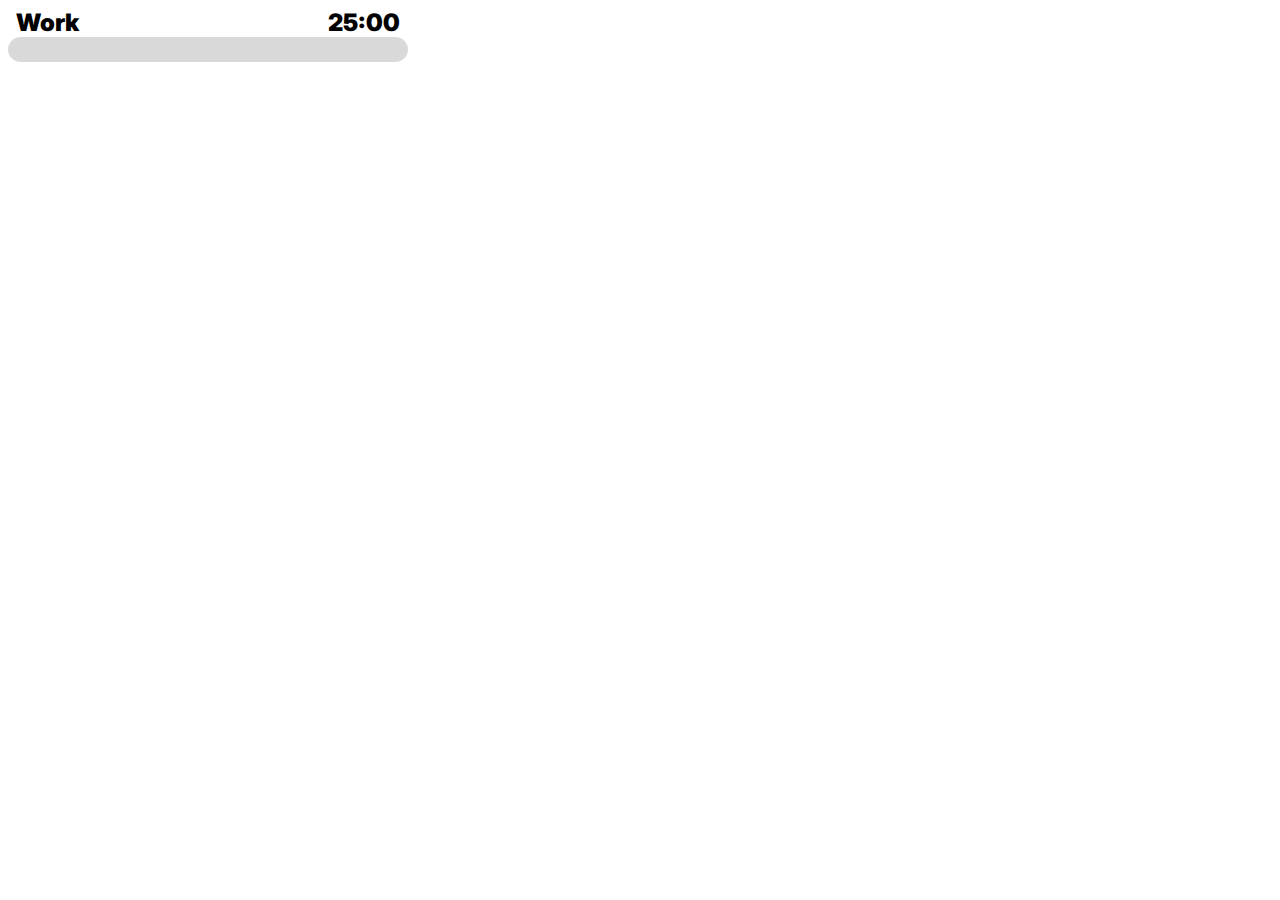
<file: Version-1/index.html>
<!DOCTYPE html>
<html lang="en">
<head>
    <meta charset="UTF-8">
    <meta name="viewport" content="width=device-width, initial-scale=1.0">
    <title>Pomodoro Timer</title>
    <link rel="stylesheet" href="style.css">
</head>
<body>

    <div class="container grid col-1 row-2">
        <div class="grid row-1 col-2 align-self-end">
            <div class="mode ms-2 fw-900 fs-3">Work</div>
            <div class="timer me-2 fw-900 fs-3 justify-self-end">00:00</div>
        </div>
        <div class="grid row-1 col-1 align-self-start">
            <div class="total-progress">
                <div class="progress work"></div>
            </div>
        </div>
    </div>
    
    <script src="index.js"></script>
</body>
</html>
</file>
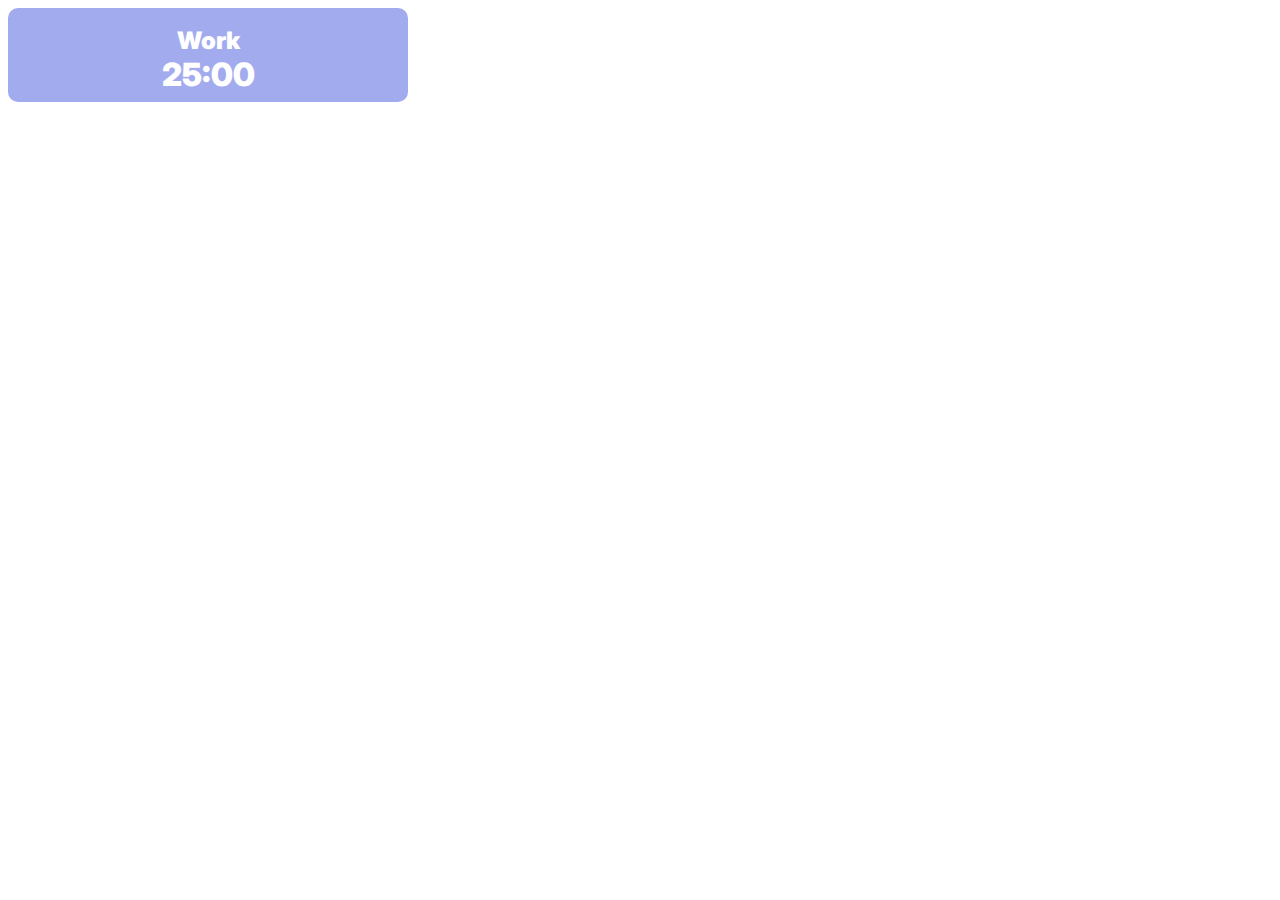
<file: Version-2/index.html>
<!DOCTYPE html>
<html lang="en">
<head>
    <meta charset="UTF-8">
    <meta name="viewport" content="width=device-width, initial-scale=1.0">
    <title>Pomodoro Timer</title>
    <link rel="stylesheet" href="style.css">
</head>
<body>

    <div class="container work grid col-1 row-2 ">
        <div class="grid row-1 col-1 justify-self-center align-self-end">
            <div class="mode fw-900 fs-3">Work</div>
        </div>
        <div class="grid row-1 col-1 justify-self-center align-self-start pb-2">
            <div class="timer fw-900 fs-4">00:00</div>
        </div>
    </div>
    
    <script src="index.js"></script>
</body>
</html>
</file>
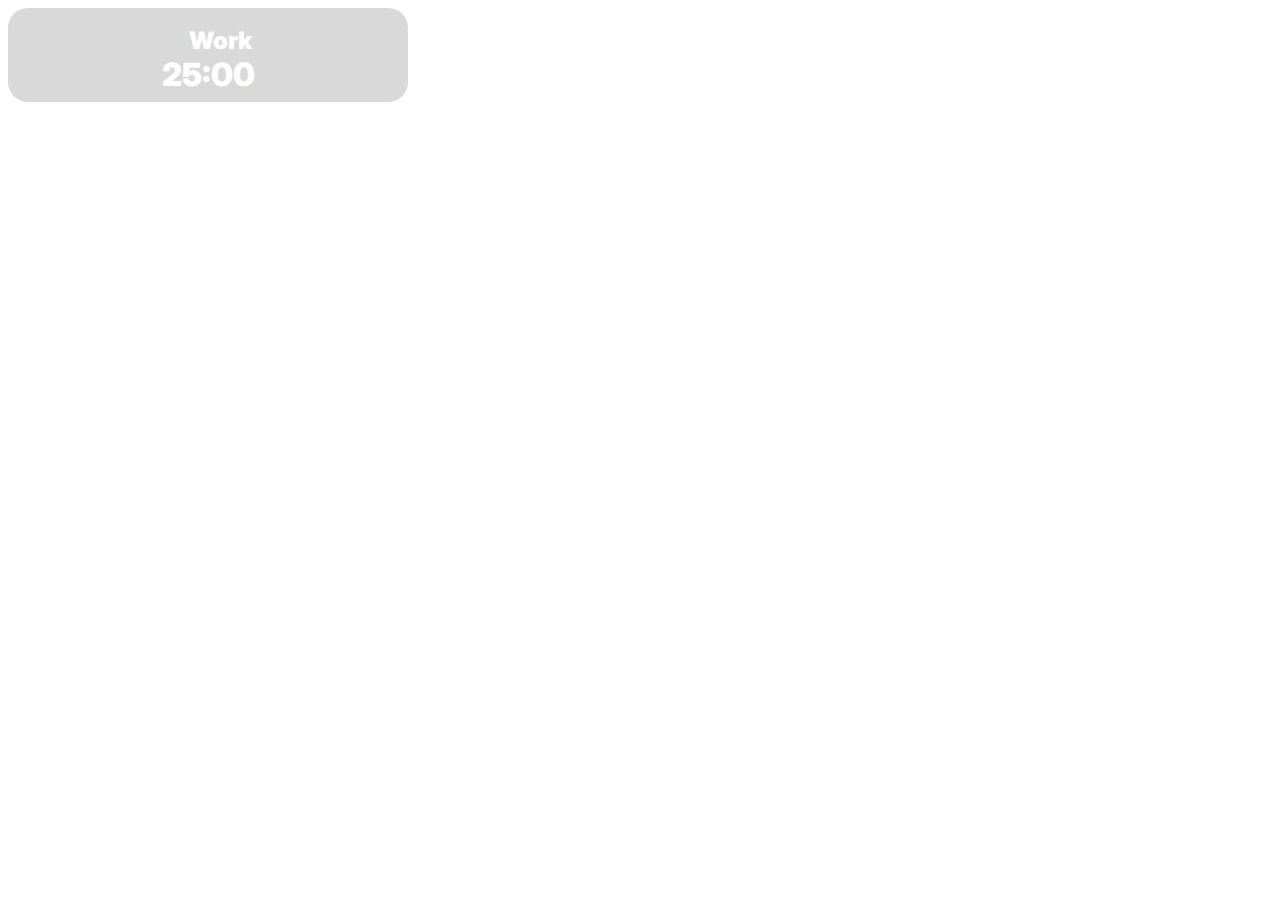
<file: Version-3/index.html>
<!DOCTYPE html>
<html lang="en">
<head>
    <meta charset="UTF-8">
    <meta name="viewport" content="width=device-width, initial-scale=1.0">
    <title>Pomodoro Timer</title>
    <link rel="stylesheet" href="style.css">
</head>
<body>

    <div class="container pos-relative grid col-1 row-2 ">
        <div class="grid zindex-30 row-1 col-1 justify-self-center align-self-end">
            <div class="ms-5 mode fw-900 fs-3 pos-relative">Work</div>
        </div>
        <div class="grid zindex-30 row-1 col-1 justify-self-center align-self-start pb-2">
            <div class="timer fw-900 fs-4">00:00</div>
        </div>
        <div class="total-progress">
            <div class="progress work"></div>
        </div>
    </div>
    
    <script src="index.js"></script>
</body>
</html>
</file>
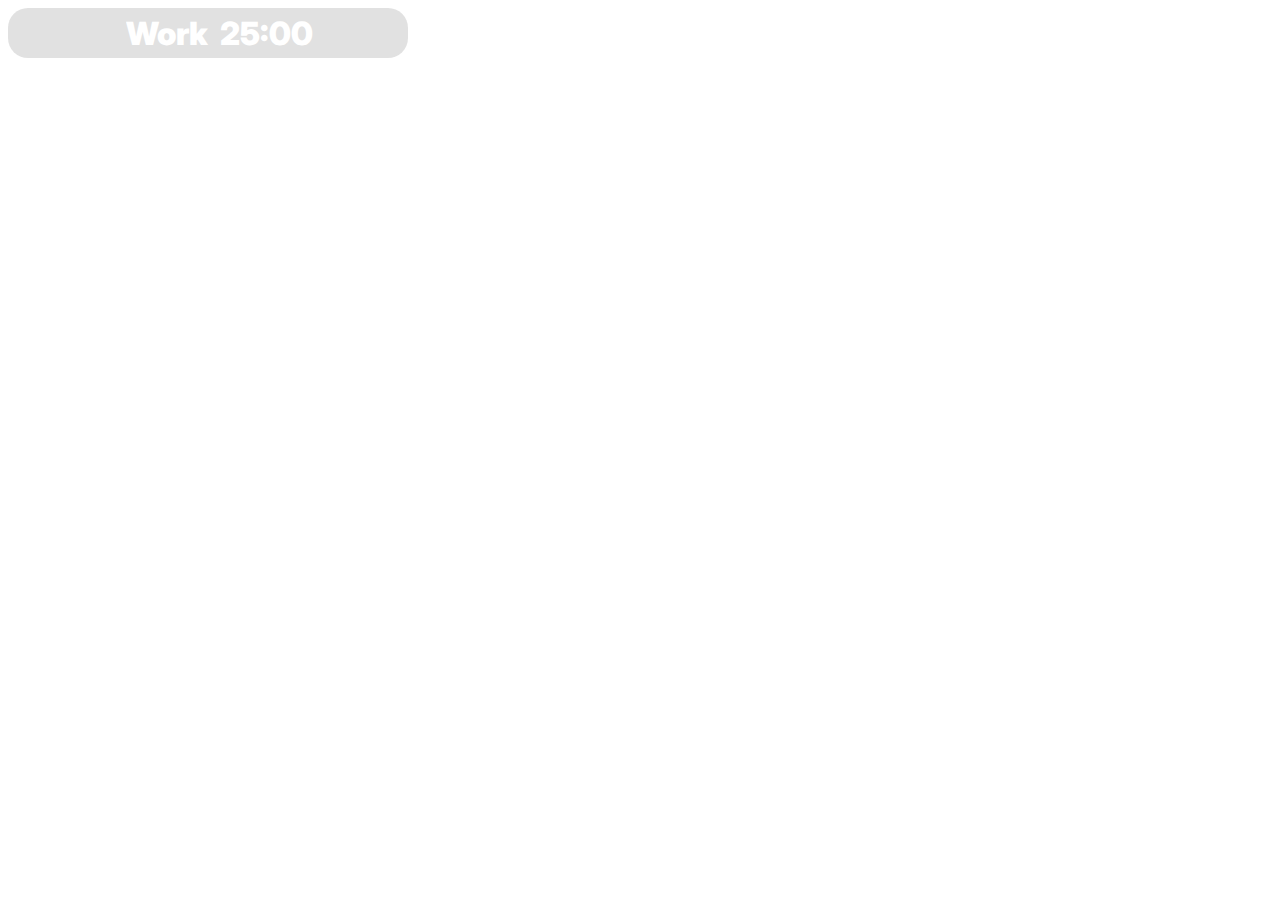
<file: Version-3b/index.html>
<!DOCTYPE html>
<html lang="en">
<head>
    <meta charset="UTF-8">
    <meta name="viewport" content="width=device-width, initial-scale=1.0">
    <title>Pomodoro Timer</title>
    <link rel="stylesheet" href="style.css">
</head>
<body>

    <div class="container pos-relative grid col-2 row-1 ">
        <div class="grid zindex-30 row-1 col-1 justify-self-end align-self-center">
            <div class="ms-5 mode fw-900 fs-4 pos-relative">Work</div>
        </div>
        <div class="grid zindex-30 row-1 col-1 ms-3 justify-self-start align-self-center">
            <div class="timer fw-900 fs-4">00:00</div>
        </div>
        <div class="total-progress">
            <div class="progress work"></div>
        </div>
    </div>
    
    <script src="index.js"></script>
</body>
</html>
</file>
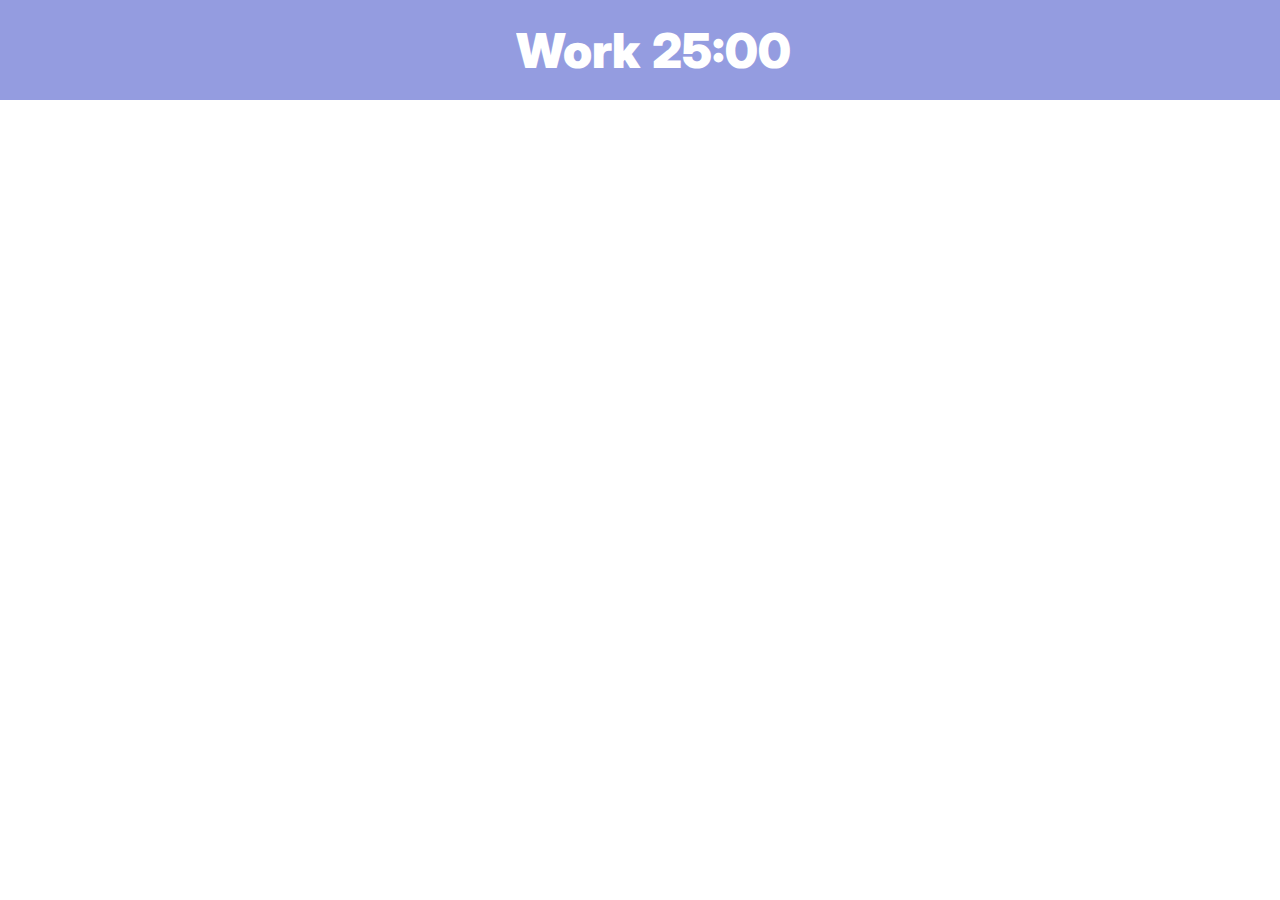
<file: Version-4/index.html>
<!DOCTYPE html>
<html lang="en">
<head>
    <meta charset="UTF-8">
    <meta name="viewport" content="width=device-width, initial-scale=1.0">
    <title>Pomodoro Timer</title>
    <link rel="stylesheet" href="style.css">
</head>
<body>

    <div class="container pos-relative grid col-2 row-1 ">
        <div class="grid zindex-30 row-1 col-1 justify-self-end align-self-center">
            <div class="ms-5 mode fw-900 fs-5 pos-relative animate">Work</div>
        </div>
        <div class="grid zindex-30 row-1 col-1 justify-self-start ms-3 align-self-center">
            <div class="timer fw-900 fs-5">00:00</div>
        </div>
        <div class="total-progress">
            <div class="progress work"></div>
        </div>
    </div>
    
    <script src="index.js"></script>
</body>
</html>
</file>
<file: Version-1/style.css>
@import url('https://fonts.googleapis.com/css2?family=Inter:wght@500;700;900&display=swap');

html {font-size: 16px;font-family: 'Inter', sans-serif;}
.container {
    max-width: 400px;
    min-height: 50px; 
    height: 100%; 
    width: 100%; 
    background: white; 
}

.grid {display: grid;}
.row-1 {grid-template-rows: 1fr;}
.row-2 {grid-template-rows: 1fr 1fr;}
.col-1 {grid-template-columns: 1fr;}
.col-2 {grid-template-columns: 1fr 1fr;}

.align-self-start {align-self: flex-start}
.align-self-end {align-self: flex-end}
.justify-self-end {justify-self: flex-end}


/* fonts */
.fw-bold {font-weight: bold;}
.fw-900 {font-weight: 900;}
.fs-1 {font-size: 0.5rem;}
.fs-2 {font-size: 1rem;}
.fs-3 {font-size: 1.5rem;}

/* padding */
.p-0 {padding: 0;}
.p-1 {padding: 0.25rem;}
.p-2 {padding: 0.5rem;}
.p-3 {padding: 0.75rem;}
.p-4 {padding: 1rem;}
.p-5 {padding: 1.5rem;}

/* margin */
.m-0 {margin: 0;}
.m-1 {margin: 0.25rem;}
.m-2 {margin: 0.5rem;}
.m-3 {margin: 0.75rem;}
.m-4 {margin: 1rem;}
.m-5 {margin: 1.5rem;}
.ms-0 {margin-left: 0;}
.ms-1 {margin-left: 0.25rem;}
.ms-2 {margin-left: 0.5rem;}
.ms-3 {margin-left: 0.75rem;}
.ms-4 {margin-left: 1rem;}
.ms-5 {margin-left: 1.5rem;}
.me-0 {margin-right: 0;}
.me-1 {margin-right: 0.25rem;}
.me-2 {margin-right: 0.5rem;}
.me-3 {margin-right: 0.75rem;}
.me-4 {margin-right: 1rem;}
.me-5 {margin-right: 1.5rem;}




/* percent bars */
.total-progress {
    position: relative; 
    width: 400px;
    height: 25px; 
    border-radius: 20px; 
    background: #D9D9D9; 
    overflow: hidden;
}

.progress {
    --width: 0%; 
    position: absolute;
    top: 0; 
    left: 0; 
    height: 25px; 
    width: var(--width); 
    border-radius: 20px; 
}

.progress.work {background: #6572E5;}
.progress.rest {background: #E56565;}
</file>
<file: Version-2/style.css>
@import url('https://fonts.googleapis.com/css2?family=Inter:wght@500;700;900&display=swap');

html {font-size: 16px;font-family: 'Inter', sans-serif;}
.container {
    max-width: 400px;
    min-height: 50px; 
    height: 100%; 
    width: 100%; 
    border-radius: 10px;
    color: white;

}

.grid {display: grid;}
.row-1 {grid-template-rows: 1fr;}
.row-2 {grid-template-rows: 1fr 1fr;}
.col-1 {grid-template-columns: 1fr;}
.col-2 {grid-template-columns: 1fr 1fr;}

.align-self-start {align-self: flex-start}
.align-self-end {align-self: flex-end}
.justify-self-end {justify-self: flex-end}
.justify-self-center {justify-self: center}


/* fonts */
.fw-bold {font-weight: bold;}
.fw-900 {font-weight: 900;}
.fs-1 {font-size: 0.5rem;}
.fs-2 {font-size: 1rem;}
.fs-3 {font-size: 1.5rem;}
.fs-4 {font-size: 2rem;}

/* padding */
.p-0 {padding: 0;}
.p-1 {padding: 0.25rem;}
.p-2 {padding: 0.5rem;}
.p-3 {padding: 0.75rem;}
.p-4 {padding: 1rem;}
.p-5 {padding: 1.5rem;}
.pb-0 {padding-bottom: 0;}
.pb-1 {padding-bottom: 0.25rem;}
.pb-2 {padding-bottom: 0.5rem;}
.pb-3 {padding-bottom: 0.75rem;}
.pb-4 {padding-bottom: 1rem;}
.pb-5 {padding-bottom: 1.5rem;}

/* margin */
.m-0 {margin: 0;}
.m-1 {margin: 0.25rem;}
.m-2 {margin: 0.5rem;}
.m-3 {margin: 0.75rem;}
.m-4 {margin: 1rem;}
.m-5 {margin: 1.5rem;}
.ms-0 {margin-left: 0;}
.ms-1 {margin-left: 0.25rem;}
.ms-2 {margin-left: 0.5rem;}
.ms-3 {margin-left: 0.75rem;}
.ms-4 {margin-left: 1rem;}
.ms-5 {margin-left: 1.5rem;}
.me-0 {margin-right: 0;}
.me-1 {margin-right: 0.25rem;}
.me-2 {margin-right: 0.5rem;}
.me-3 {margin-right: 0.75rem;}
.me-4 {margin-right: 1rem;}
.me-5 {margin-right: 1.5rem;}




/* percent bars */
.total-progress {
    position: relative; 
    width: 400px;
    height: 25px; 
    border-radius: 20px; 
    background: #D9D9D9; 
    overflow: hidden;
}

.progress {
    --width: 0%; 
    position: absolute;
    top: 0; 
    left: 0; 
    height: 25px; 
    width: var(--width); 
    border-radius: 20px; 
}

.container.work {background: rgba(102, 115, 229, 0.6)}
.container.rest {background: rgba(229, 102, 102,0.6)}
</file>
<file: Version-3/style.css>
@import url('https://fonts.googleapis.com/css2?family=Inter:wght@500;700;900&display=swap');

html {font-size: 16px;font-family: 'Inter', sans-serif;}
.container {
    max-width: 400px;
    min-height: 50px; 
    height: 100%; 
    width: 100%; 
    border-radius: 10px;
    color: white;
    z-index: 20; 

}

.grid {display: grid;}
.row-1 {grid-template-rows: 1fr;}
.row-2 {grid-template-rows: 1fr 1fr;}
.col-1 {grid-template-columns: 1fr;}
.col-2 {grid-template-columns: 1fr 1fr;}
.col-3 {grid-template-columns: 1fr 1fr 1fr;}
.col-4 {grid-template-columns: 1fr 1fr 1fr 1fr;}
.col-6 {grid-template-columns: 1fr 1fr 1fr 1fr 1fr 1fr;}

.align-self-start {align-self: flex-start}
.align-self-end {align-self: flex-end}
.justify-self-end {justify-self: flex-end}
.justify-self-center {justify-self: center}

.pos-relative {position: relative;}
.zindex-30 {z-index: 30;}
/* fonts */
.fw-bold {font-weight: bold;}
.fw-900 {font-weight: 900;}
.fs-1 {font-size: 0.5rem;}
.fs-2 {font-size: 1rem;}
.fs-3 {font-size: 1.5rem;}
.fs-4 {font-size: 2rem;}

/* padding */
.p-0 {padding: 0;}
.p-1 {padding: 0.25rem;}
.p-2 {padding: 0.5rem;}
.p-3 {padding: 0.75rem;}
.p-4 {padding: 1rem;}
.p-5 {padding: 1.5rem;}
.pb-0 {padding-bottom: 0;}
.pb-1 {padding-bottom: 0.25rem;}
.pb-2 {padding-bottom: 0.5rem;}
.pb-3 {padding-bottom: 0.75rem;}
.pb-4 {padding-bottom: 1rem;}
.pb-5 {padding-bottom: 1.5rem;}

/* margin */
.m-0 {margin: 0;}
.m-1 {margin: 0.25rem;}
.m-2 {margin: 0.5rem;}
.m-3 {margin: 0.75rem;}
.m-4 {margin: 1rem;}
.m-5 {margin: 1.5rem;}
.ms-0 {margin-left: 0;}
.ms-1 {margin-left: 0.25rem;}
.ms-2 {margin-left: 0.5rem;}
.ms-3 {margin-left: 0.75rem;}
.ms-4 {margin-left: 1rem;}
.ms-5 {margin-left: 1.5rem;}
.me-0 {margin-right: 0;}
.me-1 {margin-right: 0.25rem;}
.me-2 {margin-right: 0.5rem;}
.me-3 {margin-right: 0.75rem;}
.me-4 {margin-right: 1rem;}
.me-5 {margin-right: 1.5rem;}




/* percent bars */
.total-progress {
    position: absolute; 
    width: 400px;
    height: 100%; 
    border-radius: 20px; 
    background: #D9D9D9; 
    overflow: hidden;
    z-index: 10; 
}

.progress {
    --width: 0%; 
    position: absolute;
    top: 0; 
    left: 0; 
    height: 100%; 
    width: var(--width); 
    border-radius: 20px; 
}

.progress.work {background: rgba(102, 115, 229, 0.6)}
.progress.rest {background: rgba(229, 102, 102,0.6)}


/* .animate {
    animation: scroll 3s infinite forwards linear;
} */

@keyframes scroll {
    from {
        left: -220px; 
    }

    to {
        left: 220px;
    }
}
</file>
<file: Version-3b/style.css>
@import url('https://fonts.googleapis.com/css2?family=Inter:wght@500;700;900&display=swap');

html {font-size: 16px;font-family: 'Inter', sans-serif;}
.container {
    max-width: 400px;
    height: 50px; 
    width: 100%; 
    border-radius: 10px;
    color: white;
    z-index: 20; 

}

.grid {display: grid;}
.row-1 {grid-template-rows: 1fr;}
.row-2 {grid-template-rows: 1fr 1fr;}
.col-1 {grid-template-columns: 1fr;}
.col-2 {grid-template-columns: 1fr 1fr;}
.col-3 {grid-template-columns: 1fr 1fr 1fr;}
.col-4 {grid-template-columns: 1fr 1fr 1fr 1fr;}
.col-6 {grid-template-columns: 1fr 1fr 1fr 1fr 1fr 1fr;}

.align-self-start {align-self: flex-start}
.align-self-end {align-self: flex-end}
.align-self-center {align-self: center}
.justify-self-end {justify-self: flex-end}
.justify-self-center {justify-self: center}

.pos-relative {position: relative;}
.zindex-30 {z-index: 30;}
/* fonts */
.fw-bold {font-weight: bold;}
.fw-900 {font-weight: 900;}
.fs-1 {font-size: 0.5rem;}
.fs-2 {font-size: 1rem;}
.fs-3 {font-size: 1.5rem;}
.fs-4 {font-size: 2rem;}

/* padding */
.p-0 {padding: 0;}
.p-1 {padding: 0.25rem;}
.p-2 {padding: 0.5rem;}
.p-3 {padding: 0.75rem;}
.p-4 {padding: 1rem;}
.p-5 {padding: 1.5rem;}
.pb-0 {padding-bottom: 0;}
.pb-1 {padding-bottom: 0.25rem;}
.pb-2 {padding-bottom: 0.5rem;}
.pb-3 {padding-bottom: 0.75rem;}
.pb-4 {padding-bottom: 1rem;}
.pb-5 {padding-bottom: 1.5rem;}

/* margin */
.m-0 {margin: 0;}
.m-1 {margin: 0.25rem;}
.m-2 {margin: 0.5rem;}
.m-3 {margin: 0.75rem;}
.m-4 {margin: 1rem;}
.m-5 {margin: 1.5rem;}
.ms-0 {margin-left: 0;}
.ms-1 {margin-left: 0.25rem;}
.ms-2 {margin-left: 0.5rem;}
.ms-3 {margin-left: 0.75rem;}
.ms-4 {margin-left: 1rem;}
.ms-5 {margin-left: 1.5rem;}
.me-0 {margin-right: 0;}
.me-1 {margin-right: 0.25rem;}
.me-2 {margin-right: 0.5rem;}
.me-3 {margin-right: 0.75rem;}
.me-4 {margin-right: 1rem;}
.me-5 {margin-right: 1.5rem;}




/* percent bars */
.total-progress {
    position: absolute; 
    width: 400px;
    height: 100%; 
    border-radius: 20px; 
    background: rgba(217, 217, 217,0.8); 
    overflow: hidden;
    z-index: 10; 
}

.progress {
    --width: 0%; 
    position: absolute;
    top: 0; 
    left: 0; 
    height: 100%; 
    width: var(--width); 
    border-radius: 20px; 
}

.progress.work {background: rgba(102, 115, 229, 0.8)}
.progress.rest {background: rgba(229, 102, 102,0.8)}


/* .animate {
    animation: scroll 3s infinite forwards linear;
} */

@keyframes scroll {
    from {
        left: -220px; 
    }

    to {
        left: 220px;
    }
}
</file>
<file: Version-4/style.css>
@import url('https://fonts.googleapis.com/css2?family=Inter:wght@500;700;900&display=swap');
* { 
    margin: 0; 
    padding: 0; 
}
html {font-size: 16px;font-family: 'Inter', sans-serif;}
.container {
    width: 1920px;
    min-height: 100px; 
    height: 100%; 
    width: 100%; 
    color: white;
    z-index: 20; 
    overflow: hidden; 

}

.grid {display: grid;}
.row-1 {grid-template-rows: 1fr;}
.row-2 {grid-template-rows: 1fr 1fr;}
.col-1 {grid-template-columns: 1fr;}
.col-2 {grid-template-columns: 1fr 1fr;}
.col-3 {grid-template-columns: 1fr 1fr 1fr;}
.col-4 {grid-template-columns: 1fr 1fr 1fr 1fr;}
.col-6 {grid-template-columns: 1fr 1fr 1fr 1fr 1fr 1fr;}

.align-self-start {align-self: flex-start}
.align-self-center {align-self: center}
.align-self-end {align-self: flex-end}
.justify-self-end {justify-self: flex-end}
.justify-self-center {justify-self: center}

.pos-relative {position: relative;}
.zindex-30 {z-index: 30;}
/* fonts */
.fw-bold {font-weight: bold;}
.fw-900 {font-weight: 900;}
.fs-1 {font-size: 0.5rem;}
.fs-2 {font-size: 1rem;}
.fs-3 {font-size: 1.5rem;}
.fs-4 {font-size: 2rem;}
.fs-5 {font-size: 3rem;}
.fs-6 {font-size: 4rem;}

/* padding */
.p-0 {padding: 0;}
.p-1 {padding: 0.25rem;}
.p-2 {padding: 0.5rem;}
.p-3 {padding: 0.75rem;}
.p-4 {padding: 1rem;}
.p-5 {padding: 1.5rem;}
.pb-0 {padding-bottom: 0;}
.pb-1 {padding-bottom: 0.25rem;}
.pb-2 {padding-bottom: 0.5rem;}
.pb-3 {padding-bottom: 0.75rem;}
.pb-4 {padding-bottom: 1rem;}
.pb-5 {padding-bottom: 1.5rem;}

/* margin */
.m-0 {margin: 0;}
.m-1 {margin: 0.25rem;}
.m-2 {margin: 0.5rem;}
.m-3 {margin: 0.75rem;}
.m-4 {margin: 1rem;}
.m-5 {margin: 1.5rem;}
.ms-0 {margin-left: 0;}
.ms-1 {margin-left: 0.25rem;}
.ms-2 {margin-left: 0.5rem;}
.ms-3 {margin-left: 0.75rem;}
.ms-4 {margin-left: 1rem;}
.ms-5 {margin-left: 1.5rem;}
.me-0 {margin-right: 0;}
.me-1 {margin-right: 0.25rem;}
.me-2 {margin-right: 0.5rem;}
.me-3 {margin-right: 0.75rem;}
.me-4 {margin-right: 1rem;}
.me-5 {margin-right: 1.5rem;}




/* percent bars */
.total-progress {
    position: absolute; 
    width: 1920px;
    height: 100%; 
    background: #D9D9D9; 
    overflow: hidden;
    z-index: 10; 
}

.progress {
    --width: 100%; 
    position: absolute;
    top: 0; 
    left: 0; 
    height: 100%; 
    width: var(--width); 
}

.progress.work {background: rgba(102, 115, 229, 0.6)}
.progress.rest {background: rgba(229, 102, 102,0.6)}


/* .animate {
    animation: scroll 5s infinite forwards linear;
} */

@keyframes scroll {
    from {
        left: -980px; 
    }

    to {
        left: 980px;
    }
}
</file>
